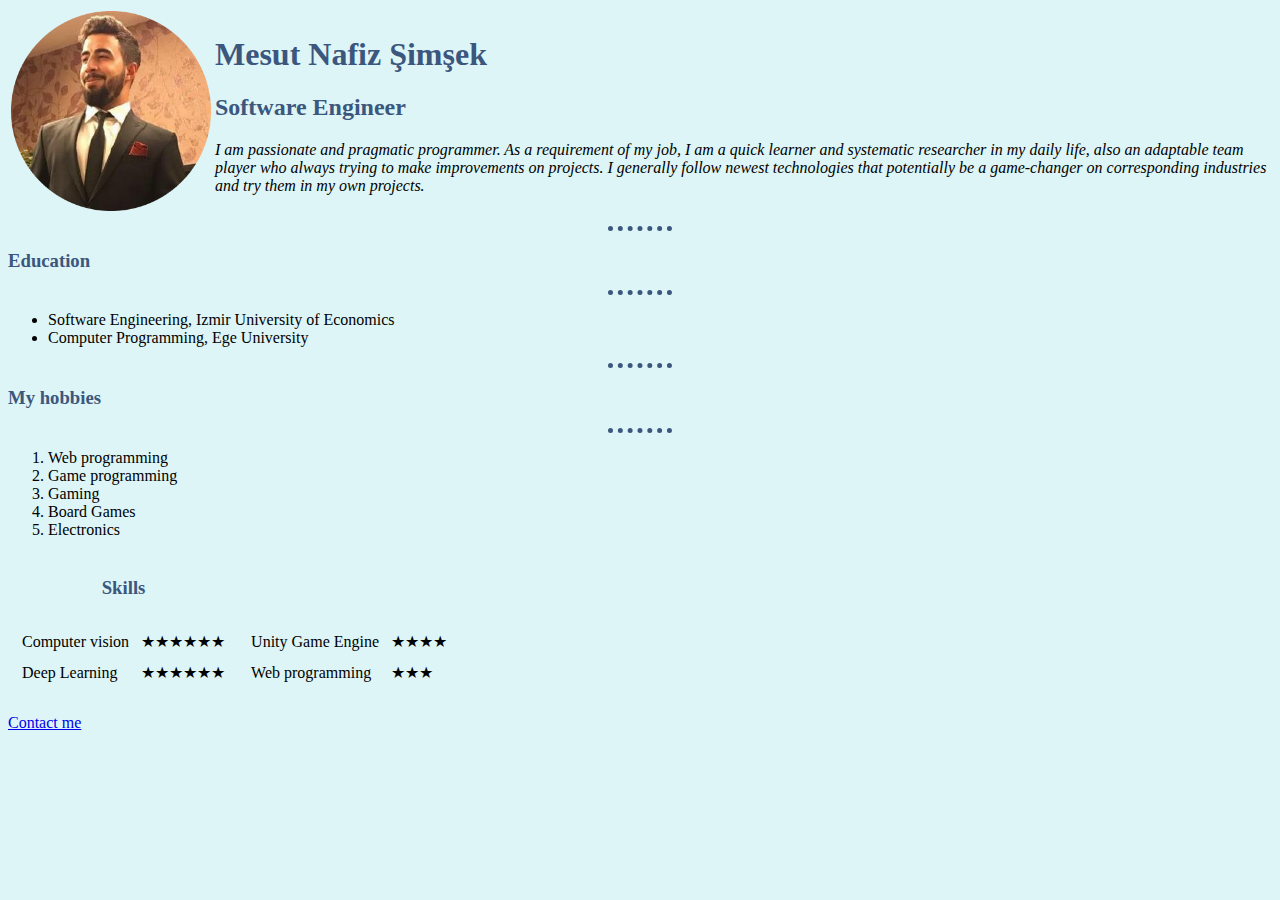
<file: index.html>
<!DOCTYPE html>
<html lang="en" dir="ltr">

<head>
  <meta charset="utf-8">
  <title>Mesut's Personal Website</title>

  <link rel="stylesheet" href="css/styles.css">

</head>

<body>


  <table>
    <tr>
      <td>
        <img src="myImage.png" alt="my photo " style="width:200px;height:200px;">
      </td>

      <td>
        <h1>Mesut Nafiz Şimşek</h1>
        <h2>Software Engineer</h2>

        <p>
          <em>
            I am passionate and pragmatic programmer. As a requirement of my job, I am a quick
            learner and systematic researcher in my daily life, also an adaptable team player who always
            trying to make improvements on projects. I generally follow newest technologies that
            potentially be a game-changer on corresponding industries and try them in my own projects.
          </em>
        </p>
      </td>



    </tr>
  </table>

  <hr>
  <h3>
    Education
  </h3>
  <hr>

  <ul>
    <li>Software Engineering, Izmir University of Economics</li>
    <li>Computer Programming, Ege University</li>
  </ul>


  <hr>
  <h3>
    My hobbies
  </h3>
  <hr>

  <ol>
    <li>Web programming</li>
    <li>Game programming</li>
    <li>Gaming</li>
    <li>Board Games</li>
    <li>Electronics</li>
  </ol>

  <table>
    <thead>
      <th>
        <h3>Skills</h3>
      </th>
    </thead>
    <tbody>
      <tr>
        <td>
          <table cellspacing=10>
            <tr>
              <td>Computer vision</td>
              <td>&#9733;&#9733;&#9733;&#9733;&#9733;&#9733;</td>
            </tr>
            <tr>
              <td>Deep Learning</td>
              <td>&#9733;&#9733;&#9733;&#9733;&#9733;&#9733;</td>
            </tr>
          </table>
        </td>

        <td>
          <table cellspacing=10>
            <tr>
              <td>Unity Game Engine</td>
              <td>&#9733;&#9733;&#9733;&#9733;</td>
            </tr>
            <tr>
              <td>Web programming</td>
              <td>&#9733;&#9733;&#9733;</td>
            </tr>
          </table>
        </td>
      </tr>
    </tbody>
  </table>

  <br>
  <a href="contact-me.html">Contact me</a>




</body>

</html>
</file>
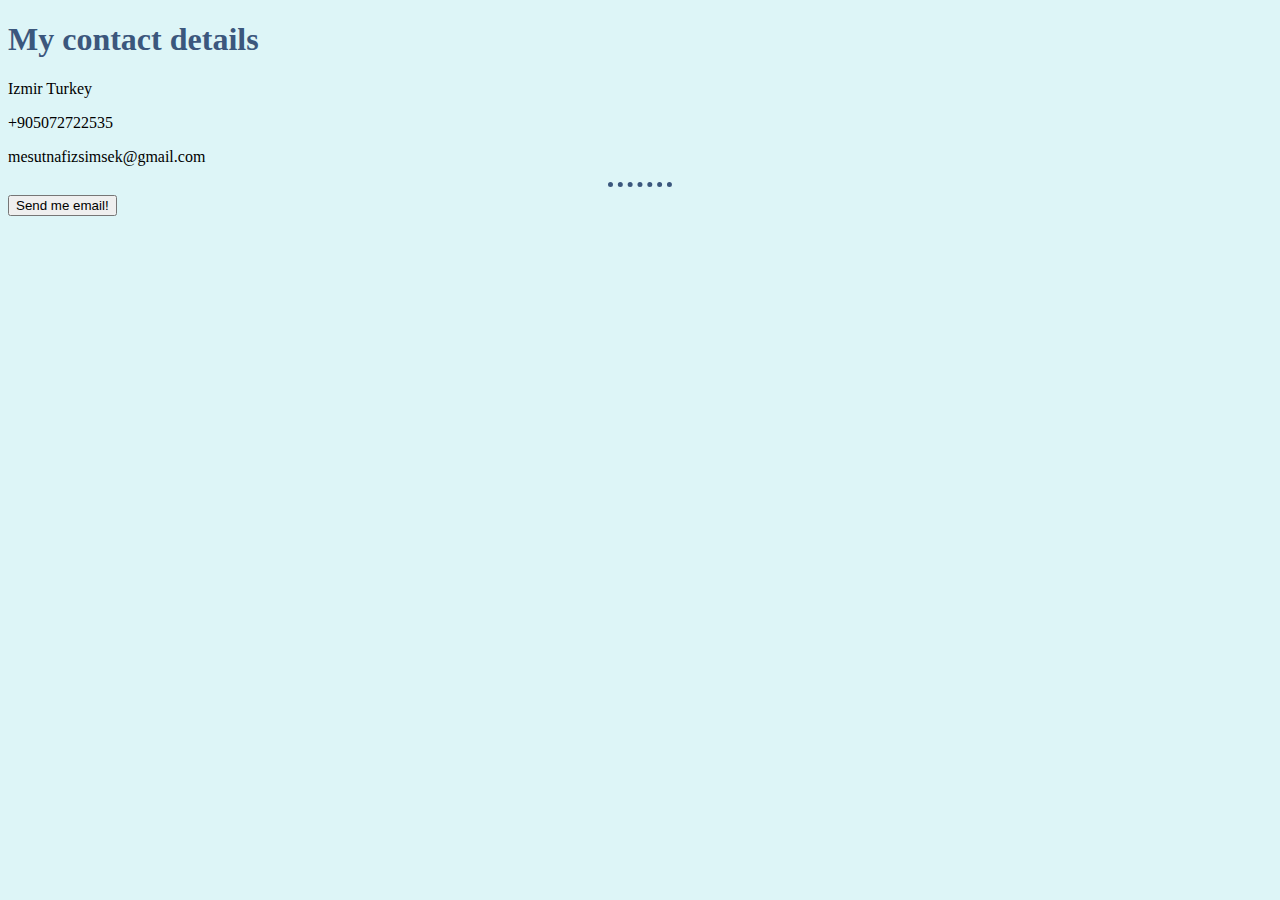
<file: contact-me.html>
<!DOCTYPE html>
<html lang="en" dir="ltr">
  <head>
    <meta charset="utf-8">
    <title></title>
    <link rel="stylesheet" href="css/styles.css">
  </head>
  <body>

    <h1>My contact details</h1>

    <p>Izmir Turkey</p>
    <p>+905072722535</p>
    <p>mesutnafizsimsek@gmail.com</p>

    <hr>

    <form class="" action="mailto:mesutnafizsimsek@gmail.com" method="post">
    <input type="submit" name="" value="Send me email!">



    </form>


  </body>
</html>
</file>
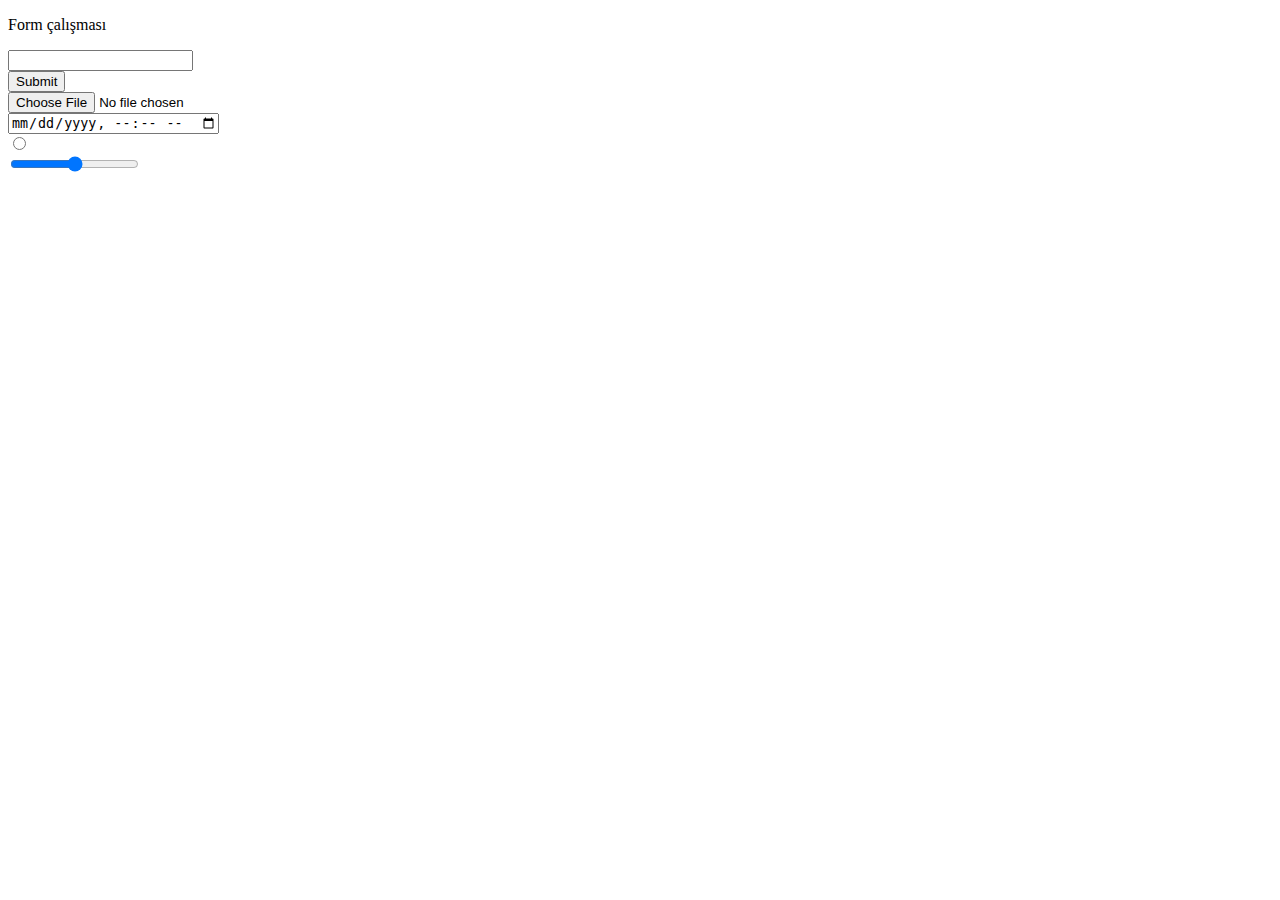
<file: form_exercise.html>
<!DOCTYPE html>
<html lang="en" dir="ltr">
  <head>
    <meta charset="utf-8">
    <title></title>
  </head>
  <body>
    <p>Form çalışması </p>
    <form class="" action="index.html" method="post">
      <input type="text" name="" value="">
      <br>
      <input type="submit" name="" value="Submit">
      <br>
      <input type="file" name="" value="">
      <br>
      <input type="datetime-local" name="" value="">
      <br>
      <input type="radio" name="" value="">
      <br>
      <input type="range" name="" value="">


    </form>
  </body>
</html>
</file>
<file: css/styles.css>
body {
        background-color: #DDF5F7;
      }

      hr {

        width: 5%;


        border-style: none;
        border-top-style: dotted;


        border-top-width: 5px;
        border-color : #3B577D;
      }


      h1,h2,h3,h4{
        color: #3B577D;
      }
</file>
